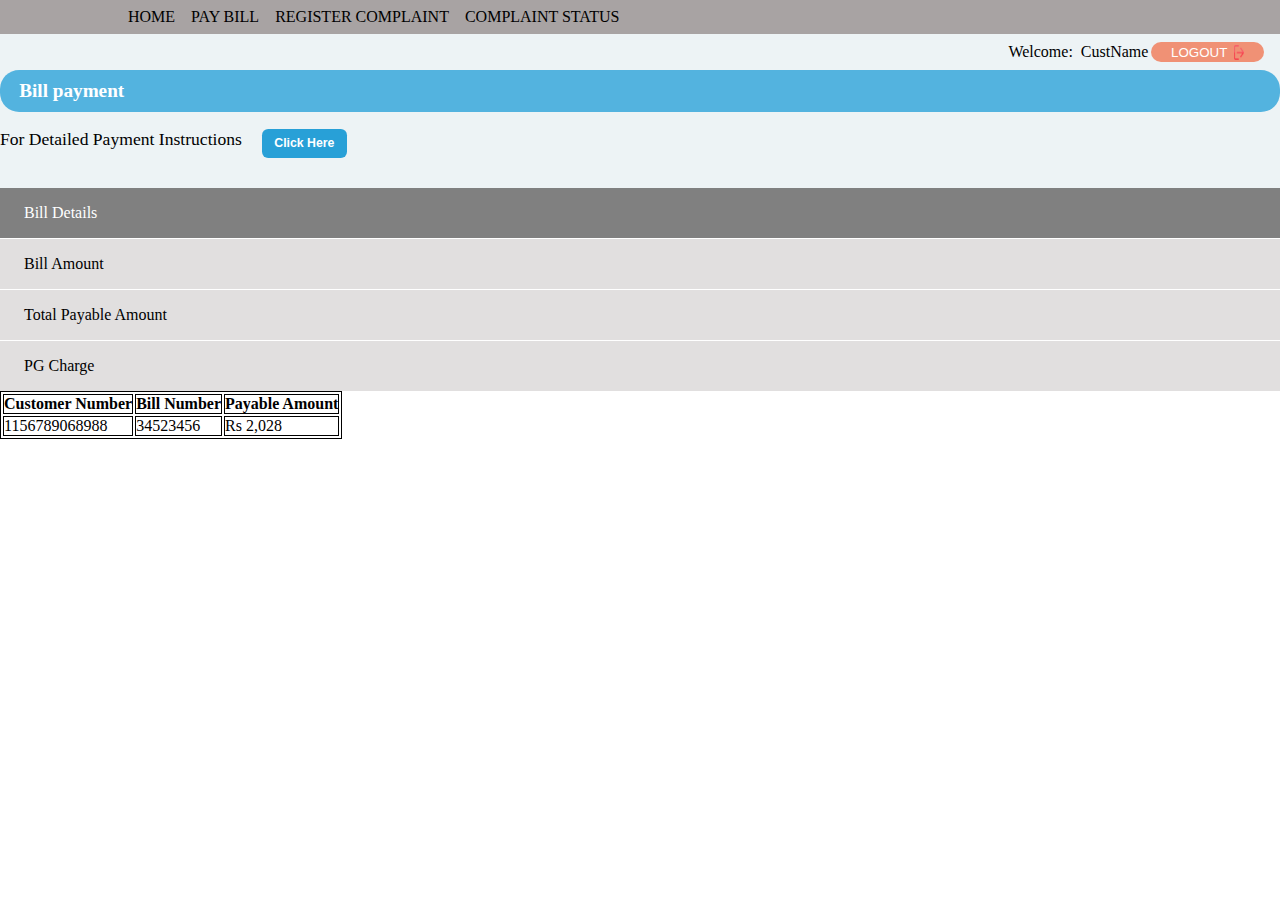
<file: Screen- Pay Bill/Bill Payment/index.html>
<!DOCTYPE html>
<html lang="en">
<head>
    <meta charset="UTF-8">
    <meta name="viewport" content="width=device-width, initial-scale=1.0">
    <title>Document</title>
    <link rel="stylesheet" href="../Payment Screen/header.css">
    <link rel="stylesheet" href="index.css">
   <style>
    .bg-color-dark{
        background-color:gray ;
    }
    .cl-white{
        color: white;
    }
    .grid-details{
        display: grid;
        grid-template-columns: 1fr;
        gap: 0.05em;
        
    }
    .bg-medium-dark{
        background-color: hsl(0, 3%, 88%);
    }
    .billDetails{
        padding: 1em 1.5em;
    }
    table, td , th{
        border: 1px solid black;
    }
    tr{
        border: 1px solid black;
    }
   </style>
</head>
<body>
    <header>
        <div class="header-container">
         <div class="navigation"><a href="https://www.w3schools.com">HOME</a></div>
         <div class="navigation"><a href="">PAY BILL</a></div>
         <div class="navigation"><a href="">REGISTER COMPLAINT</a></div>
         <div class="navigation"><a href="">COMPLAINT STATUS</a></div>
       </div>
       <div class="middle">
           <div class="middle-header-container">
               <p class="welcome">Welcome: </p>
               
                   <p>CustName</p>
                   <button>
                       <p>LOGOUT</p>
                       <img src="../icon/logout.png" alt="logout pic">
                   </button>
            
           </div>
           <div class="last-header-container">
               <p>Bill payment</p>
              
           </div>
           <div class="bottom">
            <p>For Detailed Payment Instructions </p>
            <button>Click Here</button>
           </div>
       </div>
      
   </header>
<main>
    <div class="grid-container">
        <div class="grid-details">
            <!-- Amount section not written -->
            <div class="billDetails bg-color-dark cl-white"><p>Bill Details</p></div>
            <div class="billDetails bg-medium-dark"><p>Bill Amount</p></div>
            <div class="billDetails bg-medium-dark"><p>Total Payable Amount</p></div>
            <div class="billDetails bg-medium-dark"><p>PG Charge</p></div>
        </div>
        <div class="middleTable">
            <table>
                <tr>
                    <th>Customer Number</th>
                    <th>Bill Number</th>
                    <th>Payable Amount</th>
                </tr>
                <tr>
                    <td>1156789068988</td>
                    <td>34523456</td>
                    <td>Rs 2,028</td>
                </tr>
            </table>
        </div>
        <!-- <div class="bottomSection"></div> -->
    </div>
</main>
</body>
</html>
</file>
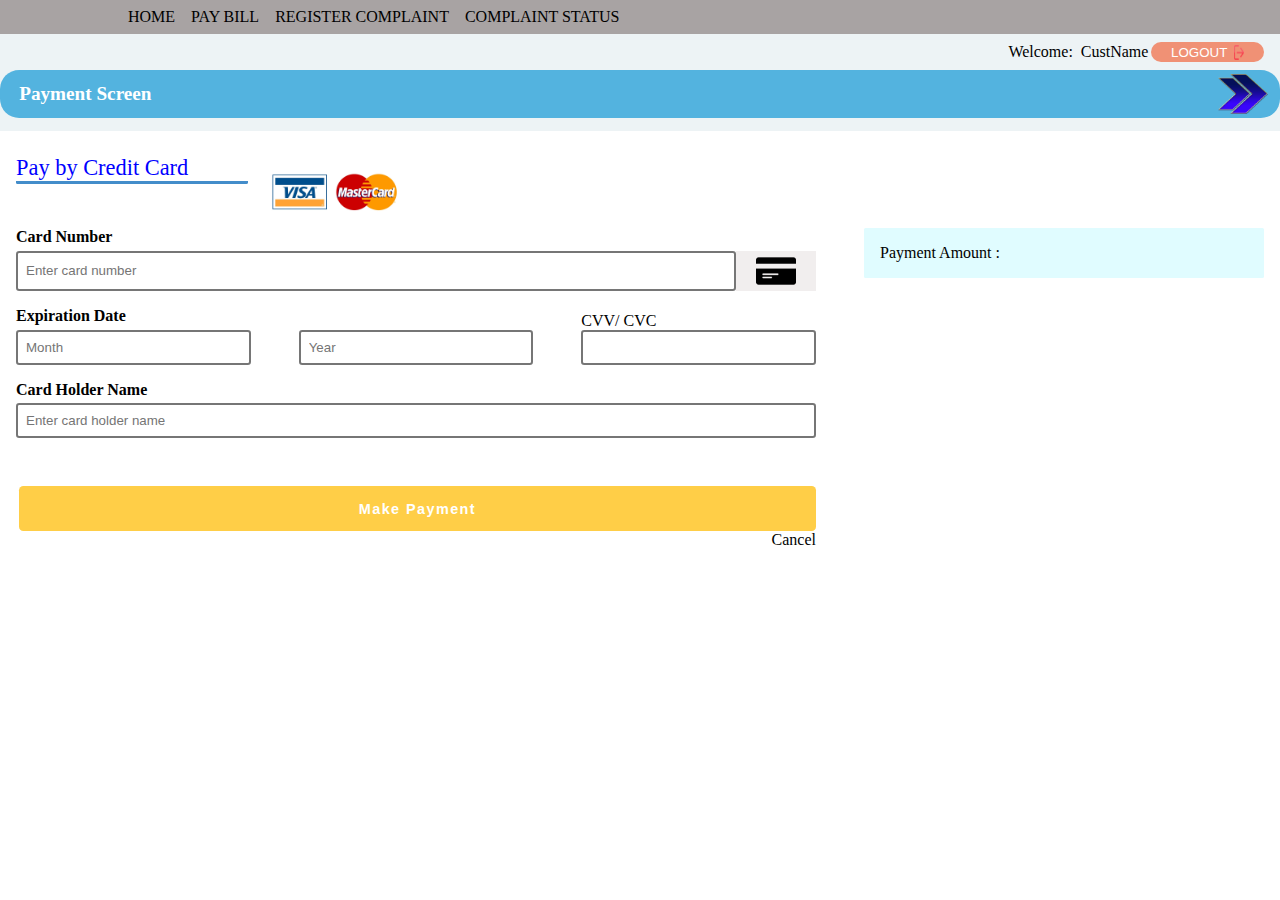
<file: Screen- Pay Bill/Payment Screen/index.html>
<!DOCTYPE html>
<html lang="en">
<head>
    <meta charset="UTF-8">
    <meta name="viewport" content="width=device-width, initial-scale=1.0">
    <title>Document</title>
    <link rel="stylesheet" href="index.css">
    <link rel="stylesheet" href="header.css">
</head>
<body>
    <header>
        <div class="header-container">
         <div class="navigation"><a href="https://www.w3schools.com">HOME</a></div>
         <div class="navigation"><a href="">PAY BILL</a></div>
         <div class="navigation"><a href="">REGISTER COMPLAINT</a></div>
         <div class="navigation"><a href="">COMPLAINT STATUS</a></div>
       </div>
       <div class="middle">
           <div class="middle-header-container">
               <p class="welcome">Welcome: </p>
               
                   <p>CustName</p>
                   <button>
                       <p>LOGOUT</p>
                       <img src="../icon/logout.png" alt="logout pic">
                   </button>
            
           </div>
           <div class="last-header-container">
               <p>Payment Screen</p>
               <img src="../icon/double greater than icon.png" alt="double greater than icon">
           </div>
       </div>
   </header>
   <main>
    <div class="grid-title">
        <div class="title space">
            <p>Pay by Credit Card</p>
        </div>
        <div class="cards-img">
            <img src="../icon/cards_pic.jpg" alt="cards-img">
        </div>
    </div>
    <div class="grid-container">
        <div class="left">
           <div class="cardDetails">
            <div class="cardNumber">
                <p class="space font-weight_600">Card Number</p>
                <div class="input-cardNumber-grid">
                     <input type="text" placeholder="Enter card number">
                <div class="img-container">
                    <img src="../icon/credit-card-icon.png" alt="card icon" class="card-icon">
                </div>
                </div>
               
            </div>
            <div class="grid-expiryDetails">
                <div class="month">
                    <p class="space font-weight_600">Expiration Date</p>
                    <input type="text" placeholder="Month">
                </div>
                <div class="year">
                    <input type="text" placeholder="Year">
                </div>
                <div class="cvv">
                    <p>CVV/ CVC</p>
                    <input type="text">
                </div>
            </div>
            <div class="cardHolderName">
                <p class="space font-weight_600">Card Holder Name</p>
                <input type="text"
                placeholder="Enter card holder name">
            </div> 
           </div>
            <button class="btn font-weight_600">
            Make Payment
        </button>
        <a href="">Cancel</a>
        </div>
        <div class="paymentAmount right">
            <p>Payment Amount :</p>
        </div>       
    </div>
   </main>
</body>
</html>
</file>
<file: Screen- Pay Bill/Payment Screen/header.css>
/* header */
a {
  text-decoration: none;
  color: black;
}

/* a:visited {
    color: brown;
}  this is not working*/

a:hover {
  color: rgb(89, 89, 185);
}
.header-container {
  display: flex;
  gap: 1em;
  padding: 0.5em 8em;
  align-items: center;
  background-color: hsl(0, 3%, 65%);
}
.middle-header-container {
  display: flex;
  width: 100%;
  justify-content: flex-end;
  align-items: center;
  padding: 0.5em 1em;
}
.welcome {
  margin-right: 0.5em;
}
button {
  display: flex;
  gap: 0.5em;
  margin-left: 0.2em;
  border-radius: 1em;
  background-color: hsl(14, 81%, 70%);
  padding: 0.2em 1.5em;
  border: none;
  color: white;
  font-weight: 500;
  cursor: pointer;
}
button img {
  display: block;
  width: 10px;
}
.middle {
  background-color: rgb(237, 243, 245);
  padding-bottom: 0.8em;
  margin-bottom: 1.5em;
}
.last-header-container {
  padding: 0.2em 0;
  padding-right: 0.6em;
  background-color: hsl(199, 69%, 60%);
  border-radius: 1em;
  color: white;
  font-size: 1.2em;
  font-weight: 600;
  display: flex;
  justify-content: space-between;
  align-items: center;
}
.last-header-container p {
  margin-left: 1em;
}
.last-header-container img {
  display: block;
  width: 50px;
}
</file>
<file: Screen- Pay Bill/Bill Payment/index.css>
*{
    box-sizing: border-box;
    margin: 0;
    padding: 0;
}

.last-header-container{
    padding: 0.5em 0;
}
.middle{
    margin-bottom: 0;
}
.bottom{
    display: flex;
    font-size: 1.1em;
    padding: 1em 0;
}
.bottom p{
    margin-right: 1em;
}
.bottom button{
    background-color: hsl(199, 69%, 50%);
    color: white;
    padding: 0.6em 1em;
    border-radius: 0.5em;
    font-size: 0.7em;
   font-weight: 600;
}
.bottom button:hover{
    cursor: pointer;
    color: rgb(206, 62, 43);
}
/* header finished */

.bg-blue{
    background-color: hsl(199, 69%, 50%);
}
</file>
<file: Screen- Pay Bill/Payment Screen/index.css>
*{
    margin: 0;
    padding: 0;
    box-sizing: border-box;
}
main{
    padding: 0 1em;
}
.grid-container{
    display: grid;
    grid-template-columns:2fr 1fr;  
    /* padding: 1em 1em;
    remove L/R padding */
    gap: 3rem;
}
.cardDetails{
    display: grid;
    gap: 1rem;
    margin-bottom: 3em;
}
.btn{
    display: block;
    padding: 1em;
    border: none;
    border-radius: 0.3em;
    background-color: hsl(44, 100%, 64%);
    letter-spacing: 0.1em;
    font-size: 0.9em;
}
a{
    text-align: end;
    text-decoration: none;
}
.right{
    padding: 1em;
    align-self: flex-start;
    border-radius: 0.1em;
    background-color: hsl(185, 100%, 94%);
}
.left{
    display: grid;
}
input{
   width: 100%;
   padding: 0.6em;
   border-radius: 0.2rem;
   border-style:solid;
}
.grid-expiryDetails{
    display: grid;
    grid-template-columns: repeat(3,1fr);
    align-items: end;
    gap:3rem;
}
.input-cardNumber-grid{
    display: grid;
    grid-template-columns: 90% 10%;    
}

.img-container img{
    display: block;
    width: 40px;    
}
.img-container{
    background-color: hsl(0, 8%, 94%);
    display: grid;
    place-content: center;
}
.space{
    margin-bottom: 0.3em;
    
}
.font-weight_600{
    font-weight:600;
}

.grid-title{
    display: grid;
    grid-template-columns: repeat(auto-fill,minmax(200px,1fr));
    gap: 1em;
    font-size: 1.4em;
}
.title{
    color: blue;
    border-bottom: 3px solid rgb(67, 141, 202);
    border-radius: 0.1rem;
    align-self: flex-start;

}
.cards-img img{
display: block;
width: 130px;
align-self: flex-end;
}
</file>
